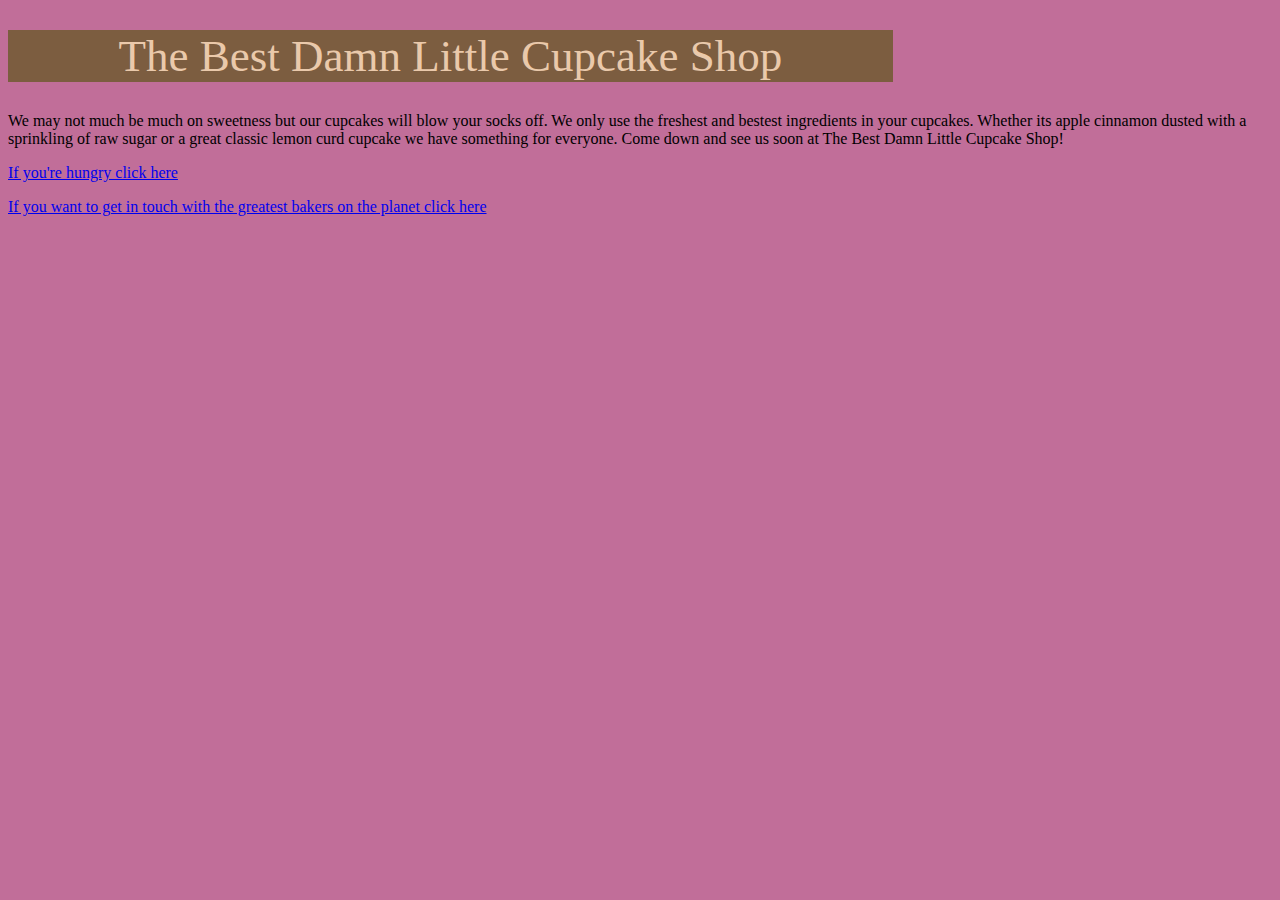
<file: index.html>
<!DOCTYPE html>
<html>
  <head>
    <link href="css/styles.css" rel="stylesheet" type="text/css">
    <title>Cupcake Shop</title>
  </head>
  <body>
    <h1>The Best Damn Little Cupcake Shop</h1>
    <p>We may not much be much on sweetness but our cupcakes will blow your socks off. We only use the freshest and bestest ingredients in your cupcakes. Whether its apple cinnamon dusted with a sprinkling of raw sugar or a great classic lemon curd cupcake we have something for everyone. Come down and see us soon at The Best Damn Little Cupcake Shop!</p>
    <p></p>
    <p><a href="menu.html"> If you're hungry click here</a></p>
    <a href="contact.html"> If you want to get in touch with the greatest bakers on the planet click here </a>

  </body>
</html>
</file>
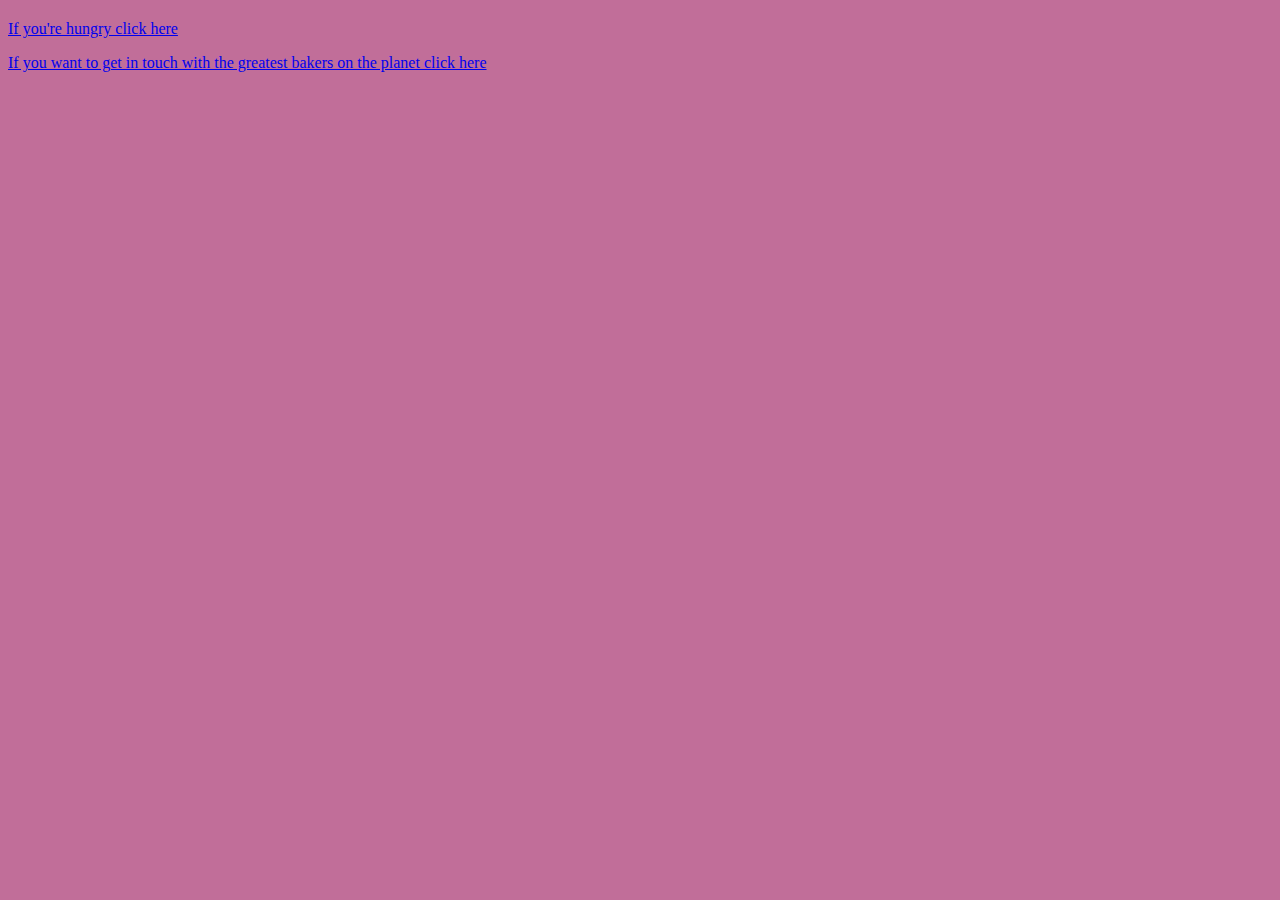
<file: contact.html>
<!DOCTYPE html>
<html>
  <head>
    <link href="css/styles.css" rel="stylesheet" type="text/css">
    <title>Cupcakeshop Contact</title>
  </head>
  <body>
    <h2></h2>
    <p></p>
    <p></p>
    <p><a href="menu.html"> If you're hungry click here</a></p>
    <a href="contact.html"> If you want to get in touch with the greatest bakers on the planet click here </a>

  </body>
</html>
</file>
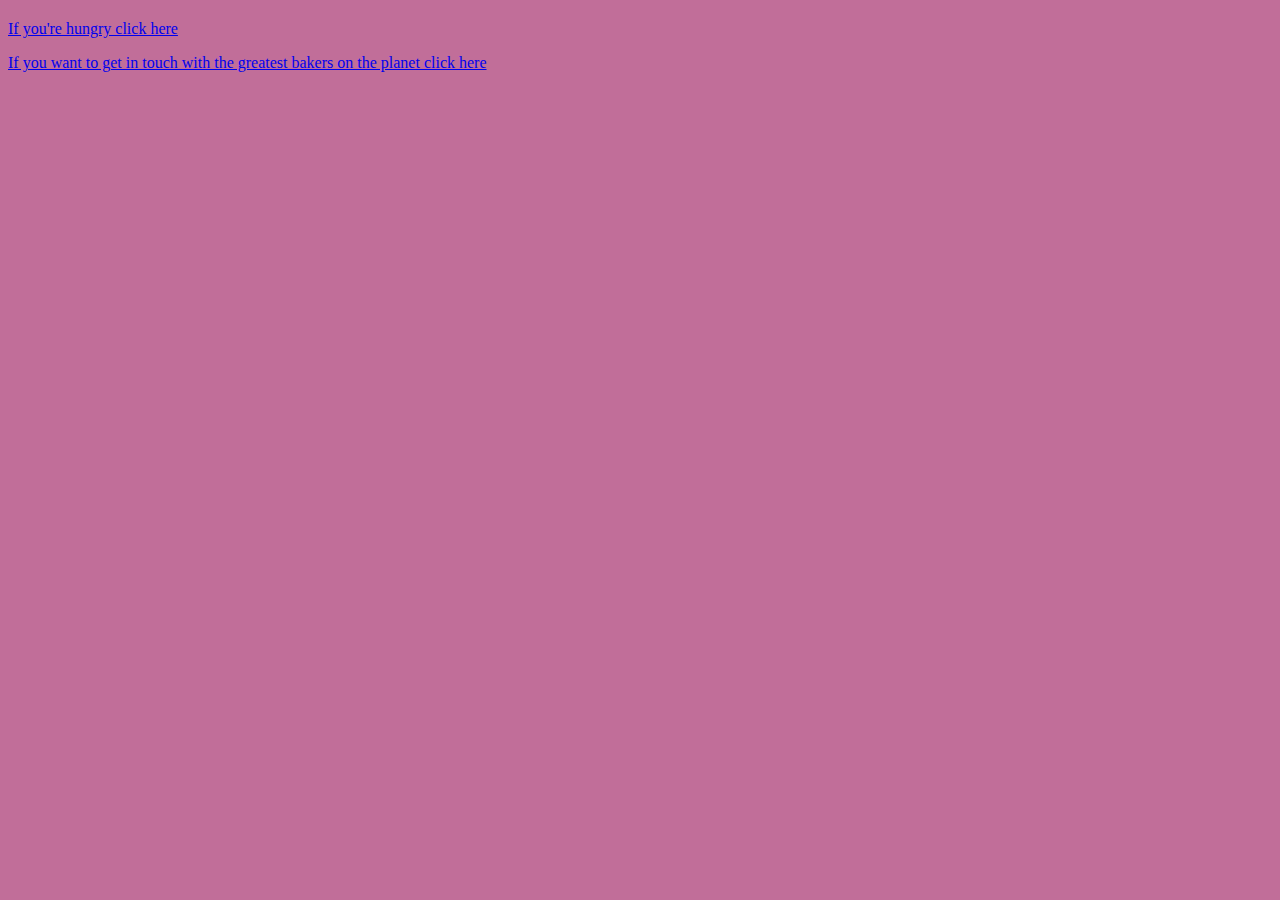
<file: menu.html>
<!DOCTYPE html>
<html>
  <head>
    <link href="css/styles.css" rel="stylesheet" type="text/css">
    <title>Cupcakeshop Menu</title>
  </head>
  <body>
    <h2></h2>
    <p></p>
    <p></p>
    <p><a href="menu.html"> If you're hungry click here</a></p>
    <a href="contact.html"> If you want to get in touch with the greatest bakers on the planet click here </a>

  </body>
</html>
</file>
<file: css/styles.css>
h1 {
  color: #eac9ab;
  font-family: cursive;
  font-weight: 200;
  font-size: 45px;
  text-align: center;
  background-color: #7c5d40;
  width: 70%;
}

.flashy {
  color: red;
  font-style: italic;
}

body {
  background-color: #c16e99;
}
img.menu {
  width: 30%;
}
img.chef {
  width:30%;
  height:30%;
}
p.intro_text {
  width: 60%;
  text-align: center;
}
.home_icon {
  width: 10%;
}

.best {
  color: #e2d3db;
  border-color: #e2d3db;
  border-width: 2px;
  border-style: solid;
  width: 20%;
}
</file>
